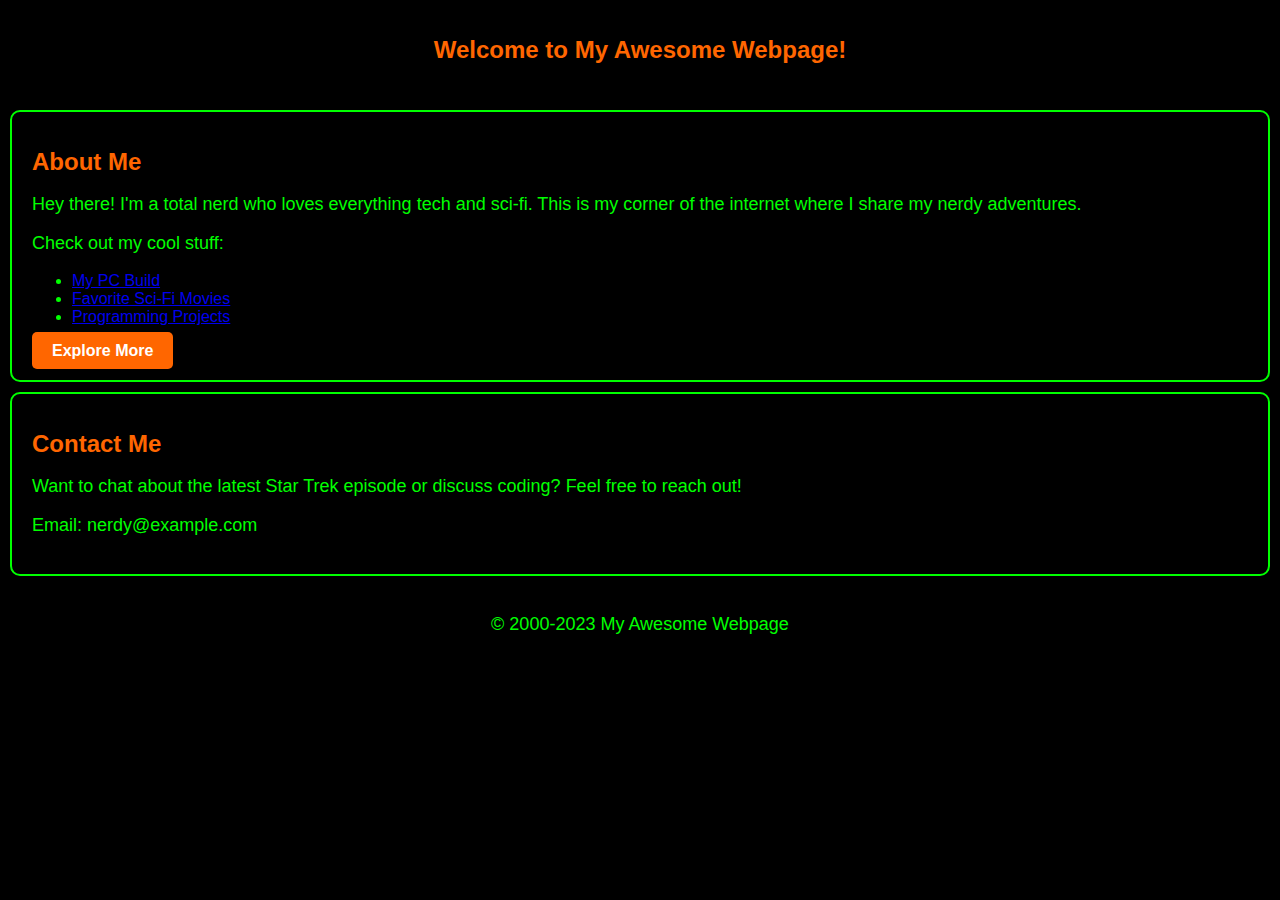
<file: index.html>
<!DOCTYPE html>
<html lang="en">
<head>
    <meta charset="UTF-8">
    <meta name="viewport" content="width=device-width, initial-scale=1.0">
    <title>My Awesome 2000s Webpage</title>
    <style>
        body {
            background-color: #000;
            color: #00FF00;
            font-family: 'Comic Sans MS', cursive, sans-serif;
            text-align: center;
            margin: 0;
            padding: 0;
        }

        #header {
            background-color: #000;
            color: #00FF00;
            padding: 20px;
        }

        .container {
            background-color: #000;
            color: #00FF00;
            text-align: left;
            padding: 20px;
            border: 2px solid #00FF00;
            border-radius: 10px;
            margin: 10px;
        }

        h1 {
            color: #FF6600;
            font-size: 24px;
        }

        p {
            font-size: 18px;
        }

        .button {
            background-color: #FF6600;
            color: #FFF;
            padding: 10px 20px;
            text-decoration: none;
            border-radius: 5px;
            font-weight: bold;
        }

        .button:hover {
            background-color: #FF3300;
        }

        .footer {
            background-color: #000;
            color: #00FF00;
            padding: 10px;
            text-align: center;
        }
    </style>
</head>
<body>
    <div id="header">
        <h1>Welcome to My Awesome Webpage!</h1>
    </div>
    <div class="container">
        <h1>About Me</h1>
        <p>Hey there! I'm a total nerd who loves everything tech and sci-fi. This is my corner of the internet where I share my nerdy adventures.</p>
        <p>Check out my cool stuff:</p>
        <ul>
            <li><a href="#">My PC Build</a></li>
            <li><a href="#">Favorite Sci-Fi Movies</a></li>
            <li><a href="#">Programming Projects</a></li>
        </ul>
        <a href="#" class="button">Explore More</a>
    </div>
    <div class="container">
        <h1>Contact Me</h1>
        <p>Want to chat about the latest Star Trek episode or discuss coding? Feel free to reach out!</p>
        <p>Email: nerdy@example.com</p>
    </div>
    <div class="footer">
        <p>&copy; 2000-2023 My Awesome Webpage</p>
    </div>
</body>
</html>
</file>
